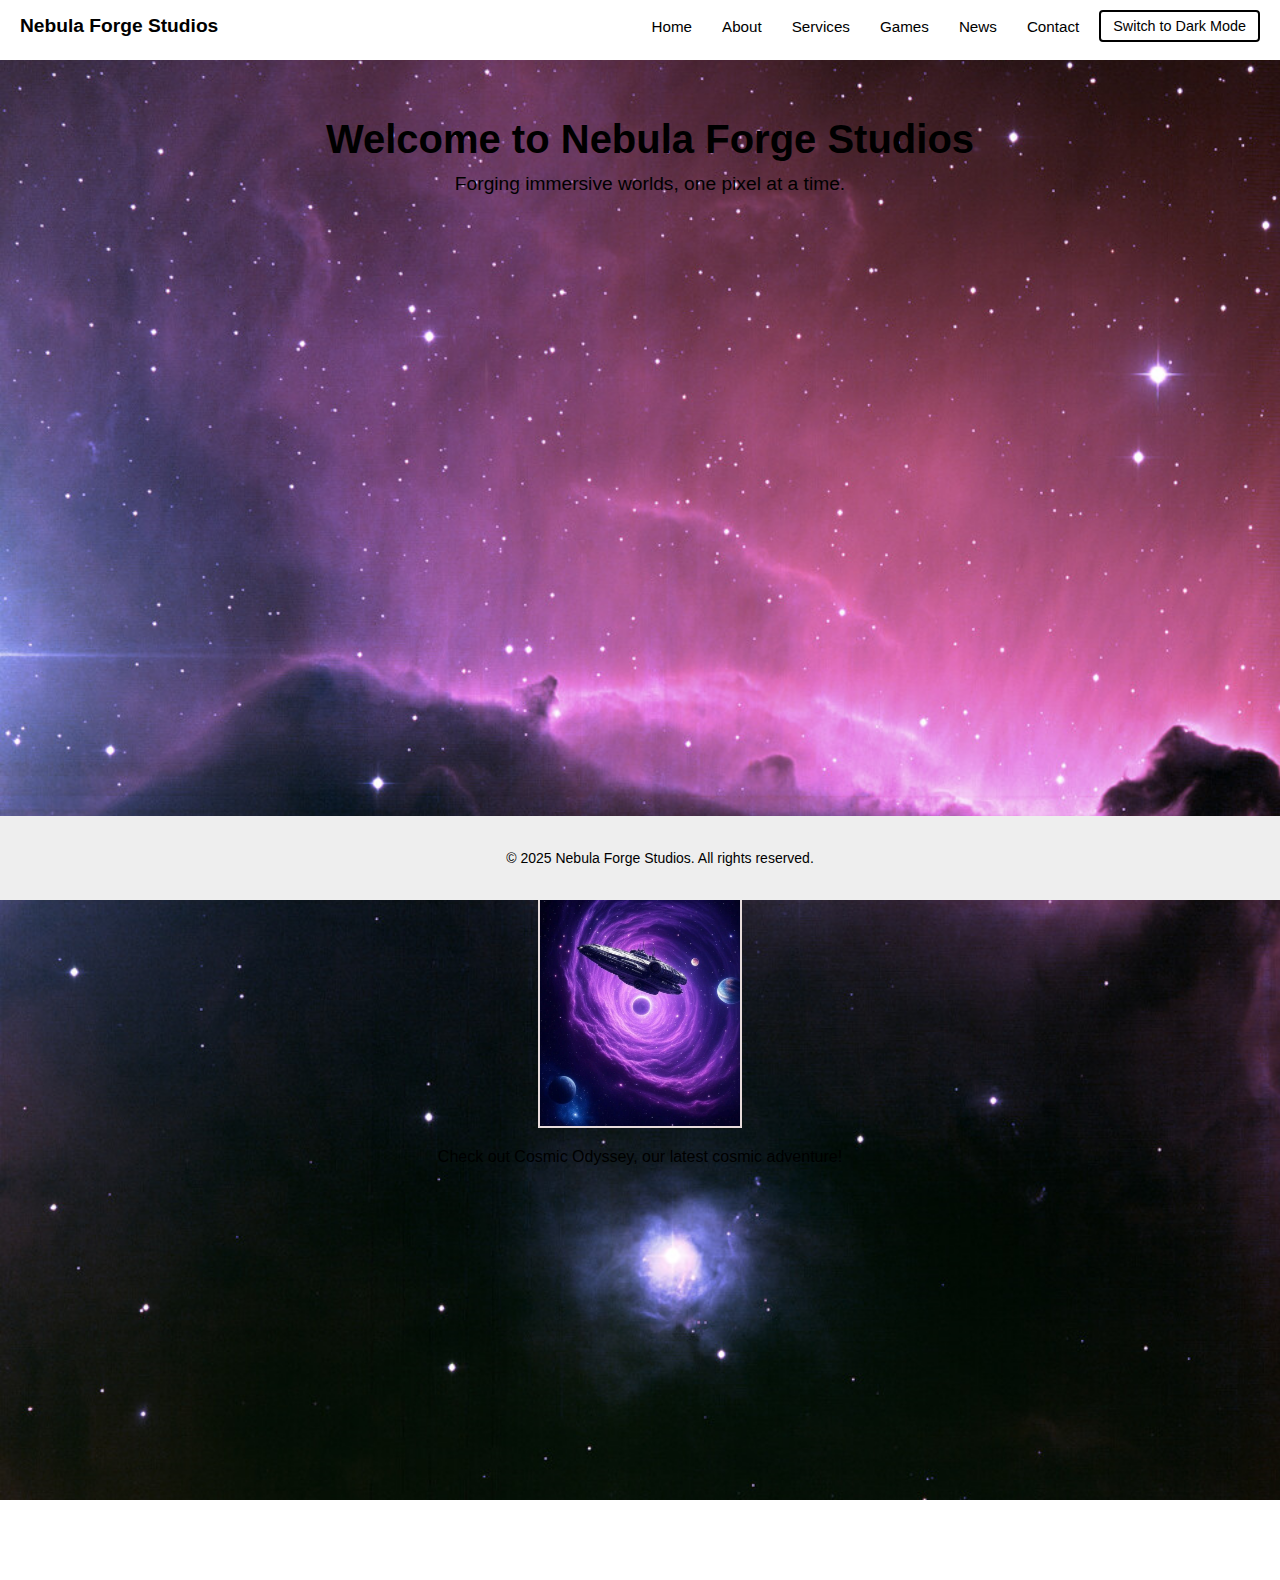
<file: index.html>
<!DOCTYPE html>
<html lang="en">
<head>
  <meta charset="UTF-8" />
  <meta name="viewport" content="width=device-width, initial-scale=1.0">
  <title>Nebula Forge Studios - Home</title>
  <link rel="stylesheet" href="css/styles.css" />
  <style>
    .hero {
      position: relative;
      width: 100%;
      min-height: 100vh;
      margin: 0;
      padding: 60px 0 80px 0;
    }

    .hero img {
      width: 200%;
      height: 200%;
      object-fit: fill;
      display: block;
    }

    .hero h1,
    .hero p {
      position: absolute;
      color: var(--text-color);
      text-align: center;
      width: 100%;
      padding: 10px;
      z-index: 10;
    }

    .hero h1 {
      top: 80px;
      font-size: 2.5em;
    }

    .hero p {
      top: 7.5em;
      font-size: 1.2em;
    }

    .featured-game {
      padding: 20px;
      text-align: center;
      position: relative;
      z-index: 10;
      margin-top: -800px;
      color: var(--text-color);
    }

    .featured-game h2 {
      font-size: 2em;
      margin-bottom: 10px;
    }

    .featured-game img {
      max-width: 200px;
      height: auto;
      border: 2px solid rgb(231, 219, 219);
    }
  </style>
</head>
<body>
  <div id="header"></div>
  <section class="hero">
    <img src="images/nebula.jpg" alt="Nebula background for Nebula Forge Studios">
    <h1>Welcome to Nebula Forge Studios</h1>
    <p>Forging immersive worlds, one pixel at a time.</p>
  </section>
  <section class="featured-game">
    <h2>Featured Game</h2>
    <img src="images/game1.jpg" alt="Cosmic Odyssey">
    <p>Check out Cosmic Odyssey, our latest cosmic adventure!</p>
  </section>
  <div id="footer"></div>
<script src="js/header.js"></script>
</body>
</html>
</file>
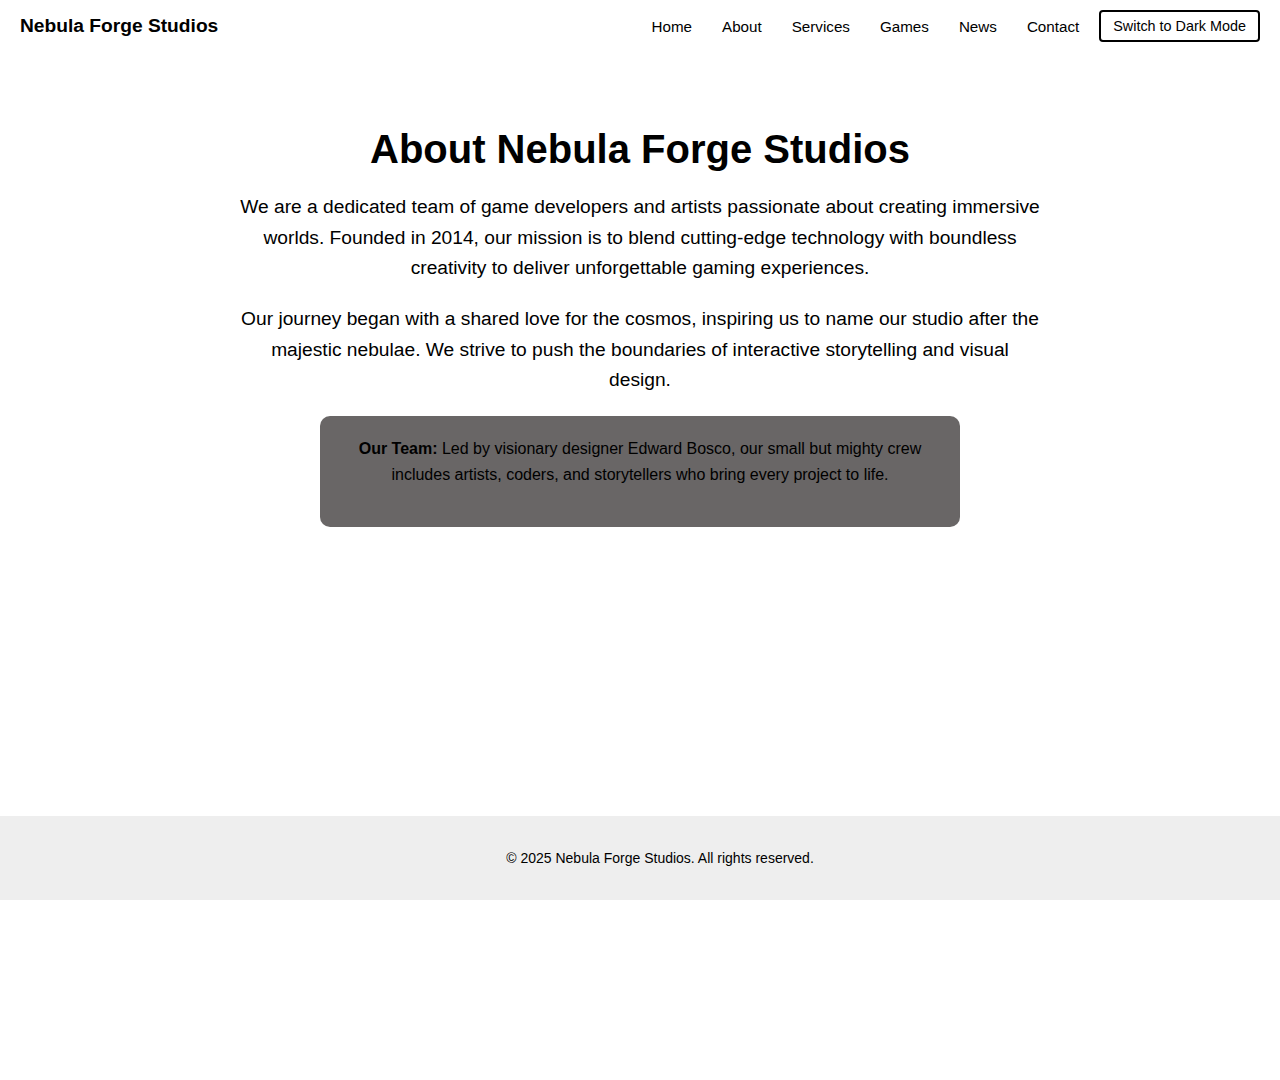
<file: about.html>
<!DOCTYPE html>
<html lang="en">
<head>
  <meta charset="UTF-8" />
  <title>About - Nebula Forge Studios</title>
  <link rel="stylesheet" href="css/styles.css" />
  <style>
    .about-content {
      padding: 100px 20px 80px 20px;
      text-align: center;
      min-height: 100vh;
    }

    .about-content h1 {
      font-size: 2.5em;
      margin-bottom: 20px;
    }

    .about-content p {
      font-size: 1.2em;
      max-width: 800px;
      margin: 0 auto 20px auto;
      line-height: 1.6;
    }

    .team-box {
      max-width: 600px;
      margin: 20px auto;
      background-color: rgba(42, 37, 37, 0.7);
      padding: 20px;
      border-radius: 10px;
    }

    .team-box p {
      font-size: 1em;
      text-align: center;
    }
  </style>
</head>
<body>
    <div id="header"></div>
  <main class="about-content">
    <h1>About Nebula Forge Studios</h1>
    <p>We are a dedicated team of game developers and artists passionate about creating immersive worlds. Founded in 2014, our mission is to blend cutting-edge technology with boundless creativity to deliver unforgettable gaming experiences.</p>
    <p>Our journey began with a shared love for the cosmos, inspiring us to name our studio after the majestic nebulae. We strive to push the boundaries of interactive storytelling and visual design.</p>
    <div class="team-box">
      <p><strong>Our Team:</strong> Led by visionary designer Edward Bosco, our small but mighty crew includes artists, coders, and storytellers who bring every project to life.</p>
    </div>
  </main>
    <div id="footer"></div>
<script src="js/header.js"></script>
</body>
</html>
</file>
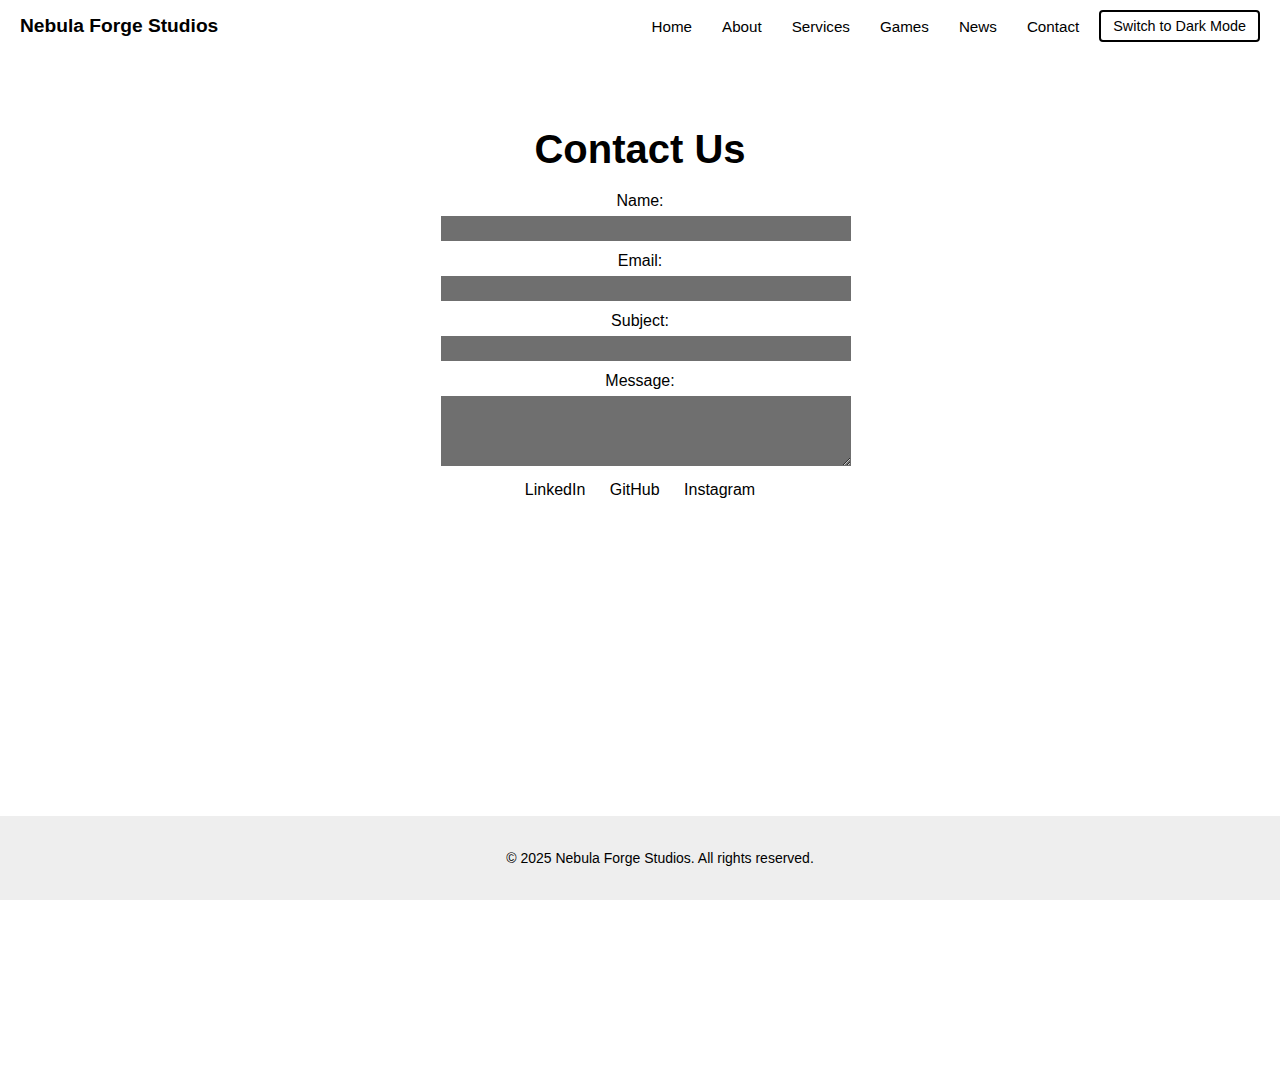
<file: contact.html>
<!DOCTYPE html>
<html lang="en">
<head>
  <meta charset="UTF-8" />
  <title>Contact - Nebula Forge Studios</title>
  <link rel="stylesheet" href="css/styles.css" />
  <style>
    html, body {
      margin: 0;
      padding: 0;
      height: 100%;
    }

    body {
      background-size: cover;
      background-position: center;
    }

    .contact-content {
      padding: 100px 20px 80px 20px;
      text-align: center;
      min-height: 100vh;
    }

    .contact-content h1 {
      font-size: 2.5em;
      margin-bottom: 20px;
    }

    .contact-form {
      max-width: 400px;
      margin: 0 auto;
    }

    .contact-form label {
      display: block;
      margin-bottom: 5px;
    }

    .contact-form input,
    .contact-form textarea {
      width: 100%;
      margin-bottom: 10px;
      padding: 5px;
      background-color: rgba(50, 50, 50, 0.7);
      border: 1px solid white;
      color: white;
    }

    .social-links a {
      color: var(--text-color);
      margin: 0 10px;
      text-decoration: none;
    }

    .social-links a:hover {
      color: #0ee8487e;
    }
  </style>
</head>
<body>
   <div id="header"></div>

  <main class="contact-content">
    <h1>Contact Us</h1>
    <form class="contact-form">
      <label for="name">Name:</label>
      <input type="text" id="name" name="name">

      <label for="email">Email:</label>
      <input type="email" id="email" name="email">

      <label for="subject">Subject:</label>
      <input type="text" id="subject" name="subject">

      <label for="message">Message:</label>
      <textarea id="message" name="message" rows="4"></textarea>
    </form>

    <div class="social-links">
      <a href="https://linkedin.com">LinkedIn</a>
      <a href="https://github.com">GitHub</a>
      <a href="https://instagram.com">Instagram</a>
    </div>
  </main>
  <footer>
    <p>&copy; 2025 Nebula Forge Studios. All rights reserved.</p>
  </footer>
<script src="js/header.js"></script>
</body>
</html>
</file>
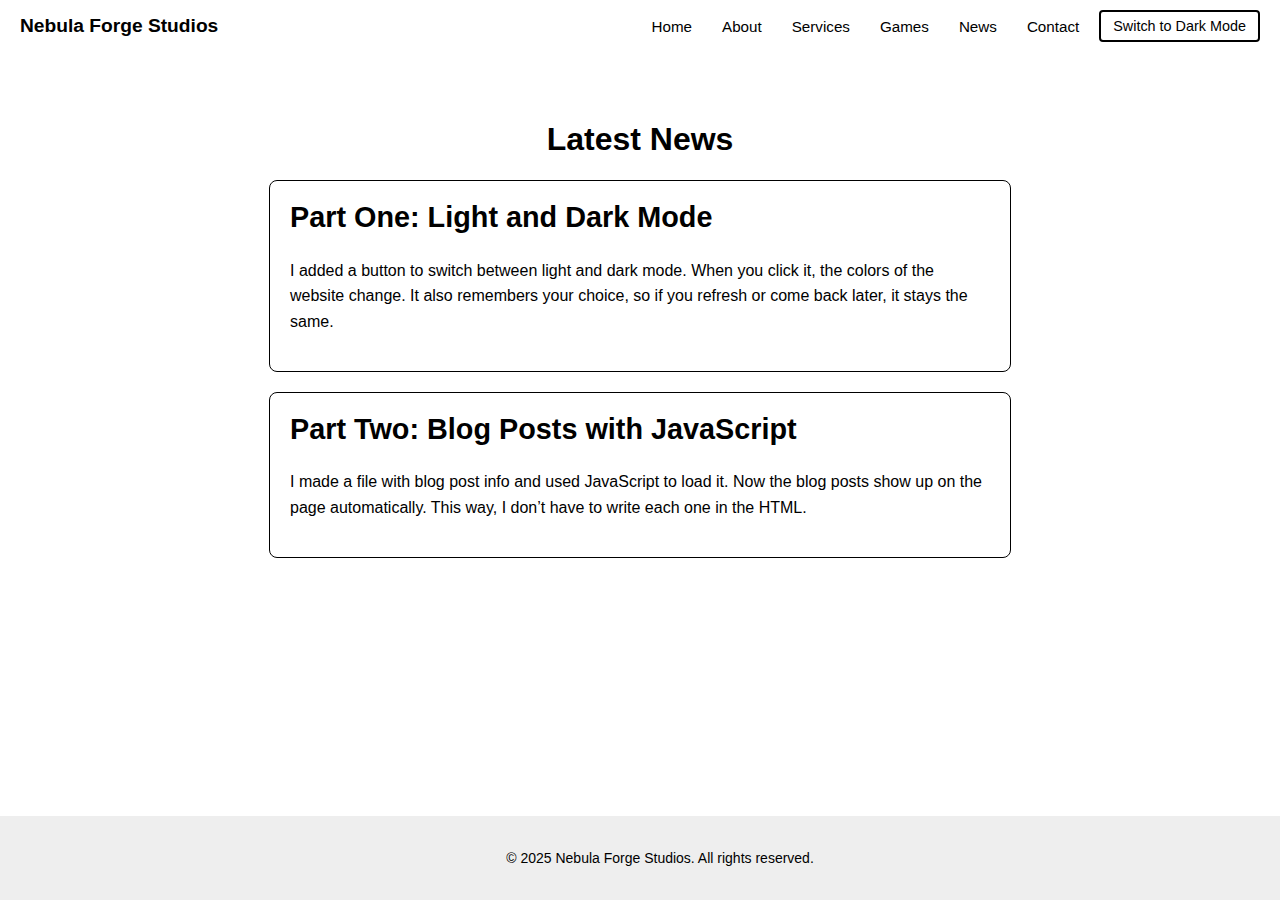
<file: news.html>
<!DOCTYPE html>
<html lang="en">
<head>
  <meta charset="UTF-8" />
  <title>News - Nebula Forge Studios</title>
  <link rel="stylesheet" href="css/styles.css" />
  <style>
    html, body {
      margin: 0;
      padding: 0;
      height: 100%;
      background-color: var(--bg-color);
      color: var(--text-color);
    }
    .blog-post {
    border: 1px solid var(--text-color);
    padding: 20px;
    margin: 20px auto;
    max-width: 700px;
    background-color: rgba(255, 255, 255, 0.05);
    border-radius: 8px;
  }

  .blog-post h2 {
    margin-top: 0;
    font-size: 1.8rem;
  }

  .blog-post p {
    font-size: 1rem;
    line-height: 1.6;
  }
  </style>
</head>
<body>
    <div id="header"></div>
  <main style="padding: 100px 20px 60px;">
  <h1 style="text-align: center;">Latest News</h1>
  <div id="blog-list"></div>
</main>
    <div id="footer"></div>
 <script src="js/scripts.js"></script>
<script src="js/header.js"></script>
</body>
</html>
</file>
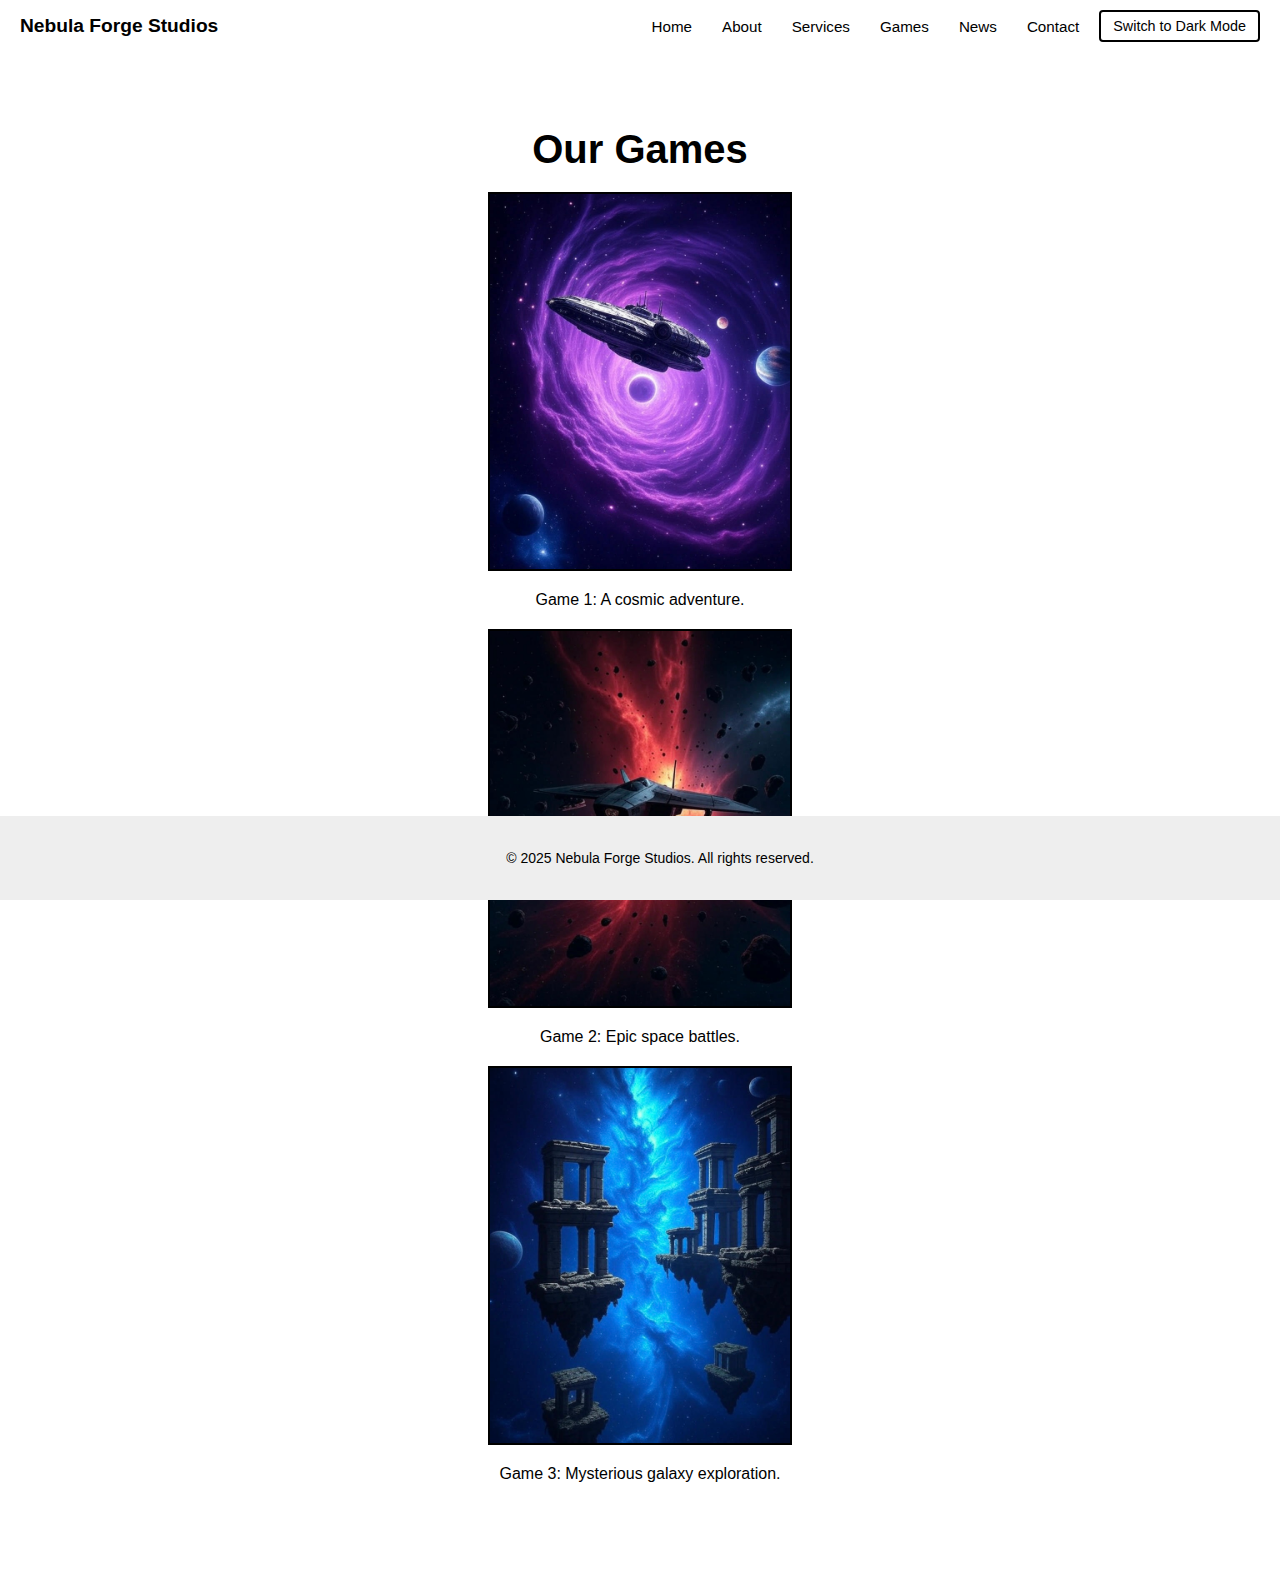
<file: products.html>
<!DOCTYPE html>
<html lang="en">
<head>
  <meta charset="UTF-8" />
  <title>Games - Nebula Forge Studios</title>
  <link rel="stylesheet" href="css/styles.css" />
  <style>
    html, body {
      margin: 0;
      padding: 0;
      height: 100%;
    }

    body {
      background-size: cover;
      background-position: center;
      background-color: var(--bg-color);
      color: var(--text-color);
    }

    .games-content {
      padding: 100px 20px 80px 20px;
      text-align: center;
      min-height: 100vh;
    }

    .games-content h1 {
      font-size: 2.5em;
      margin-bottom: 20px;
    }

    .game-item {
      margin-bottom: 20px;
    }

    .game-item img {
      max-width: 300px;
      height: auto;
      border: 2px solid var(--text-color);
    }
  </style>
</head>
<body>
    <div id="header"></div>
  <main class="games-content">
    <h1>Our Games</h1>
    <div class="game-item">
      <img src="images/game1.jpg" alt="Game 1">
      <p>Game 1: A cosmic adventure.</p>
    </div>
    <div class="game-item">
      <img src="images/game2.jpg" alt="Game 2">
      <p>Game 2: Epic space battles.</p>
    </div>
    <div class="game-item">
      <img src="images/game3.jpg" alt="Game 3">
      <p>Game 3: Mysterious galaxy exploration.</p>
    </div>
  </main>
    <div id="footer"></div>
<script src="js/header.js"></script>
</body>
</html>
</file>
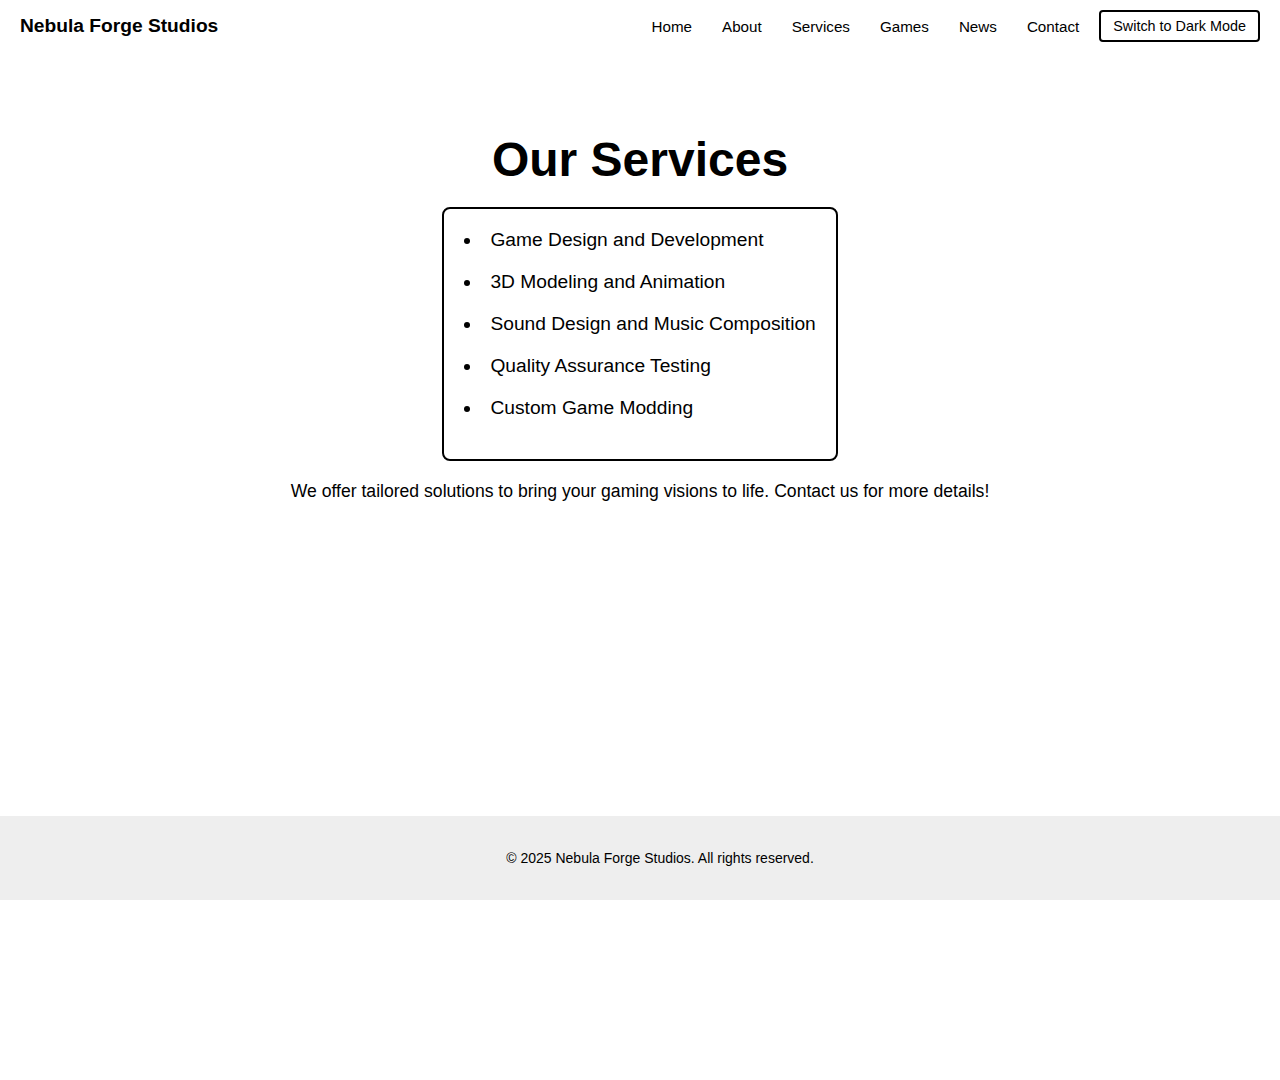
<file: services.html>
<!DOCTYPE html>
<html lang="en">
<head>
  <meta charset="UTF-8" />
  <title>Services - Nebula Forge Studios</title>
  <link rel="stylesheet" href="css/styles.css" />
  <style>
    .services-content {
      padding: 100px 20px 80px 20px;
      text-align: center;
      min-height: 100vh;
      color: var(--text-color);
    }

    .services-content h1 {
      font-size: 3em;
      margin-bottom: 20px;
    }

    .services-content ul {
      list-style-position: inside;
      font-size: 1.2em;
      max-width: 600px;
      margin: 0 auto 20px auto;
      text-align: left;
      display: inline-block;
      border: 2px solid var(--text-color);
      padding: 20px;
      border-radius: 8px;
    }

    .services-content li {
      margin-bottom: 20px;
    }

    .services-content p {
      font-size: 1.1em;
      max-width: 800px;
      margin: 0 auto;
    }
  </style>
</head>
<body>
   <div id="header"></div>
  <main class="services-content">
    <h1>Our Services</h1>
    <ul>
      <li>Game Design and Development</li>
      <li>3D Modeling and Animation</li>
      <li>Sound Design and Music Composition</li>
      <li>Quality Assurance Testing</li>
      <li>Custom Game Modding</li>
    </ul>
    <p>We offer tailored solutions to bring your gaming visions to life. Contact us for more details!</p>
  </main>
  <div id="footer"></div>
<script src="js/header.js"></script>
</body>
</html>
</file>
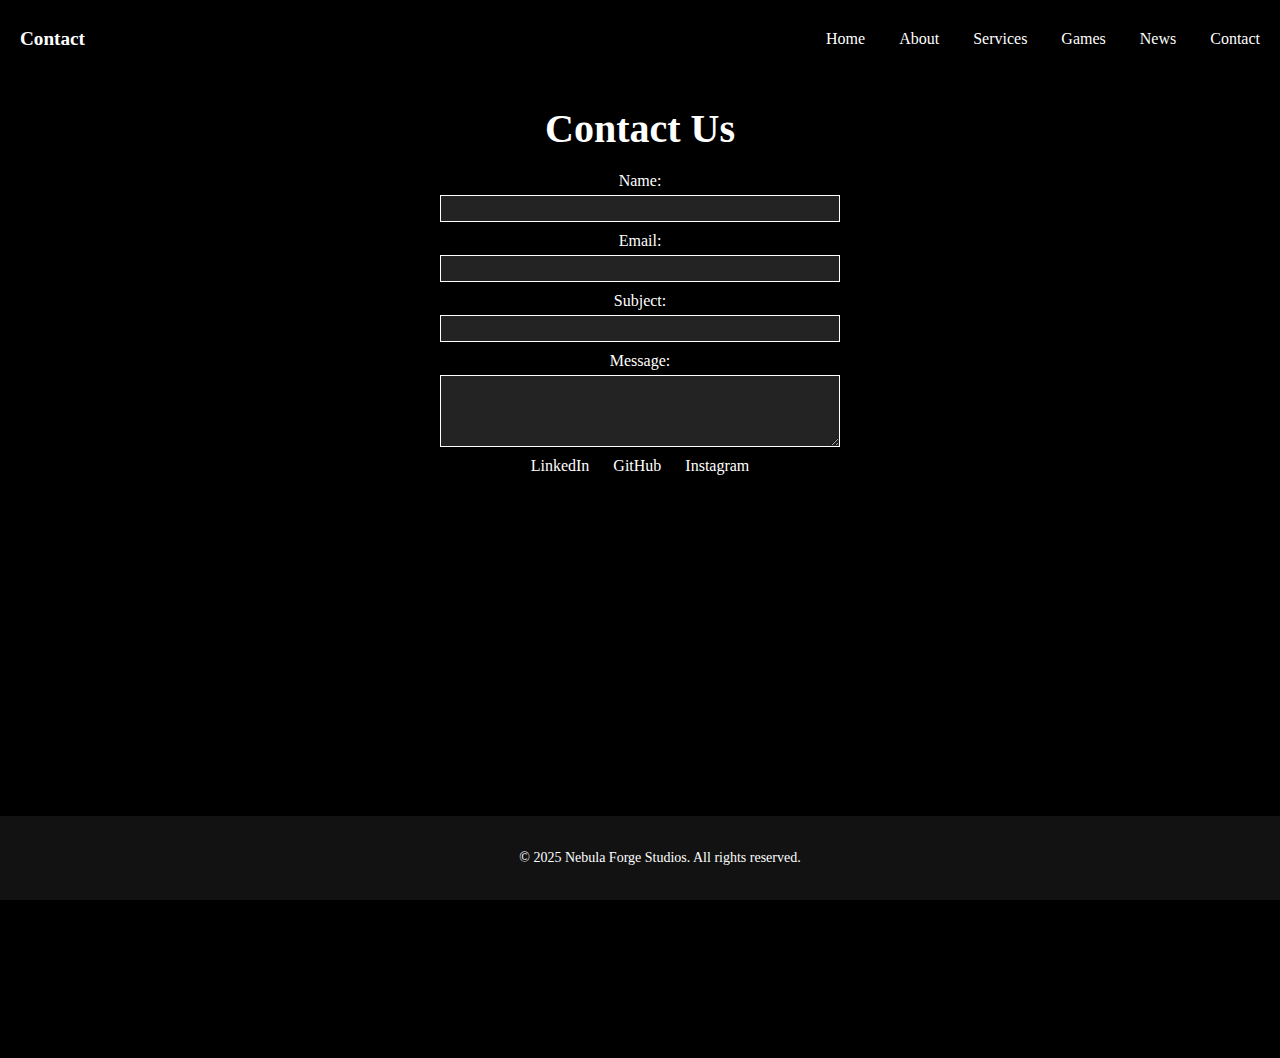
<file: Nebula Forge/contact.html>
!DOCTYPE html>
<html>
<head>
    <meta charset="UTF-8" />
    <link rel="stylesheet" href="css/styles.css" />
    <style>
        html, body {
            margin: 0;
            padding: 0;
            height: 100%;
        }
        body {
            background-size: cover;
            background-position: center;
            background-color: #000000;
        }
        header {
            width: 100%;
            background-color: black;
            color: white;
            position: fixed;
            z-index: 100;
        }
        nav {
            display: flex;
            justify-content: space-between;
            padding: 10px 20px;
        }
        .nav-links a {
            color: white;
            text-decoration: none;
            margin-left: 30px;
        }
        .nav-links a:hover {
            color: #0ee8487e;
        }
        .logo {
            font-size: 1.2rem;
            font-weight: bold;
        }
        footer {
            position: fixed;
            bottom: 0;
            left: 0;
            background-color: #121212;
            color: white;
            text-align: center;
            padding: 20px;
            width: 100%;
            font-size: 14px;
        }
        .contact-content {
            padding: 60px 20px 80px 20px;
            color: white;
            text-align: center;
            min-height: 100vh;
        }
        .contact-content h1 {
            font-size: 2.5em;
            margin-bottom: 20px;
        }
        .contact-form {
            max-width: 400px;
            margin: 0 auto;
        }
        .contact-form label {
            display: block;
            margin-bottom: 5px;
        }
        .contact-form input, .contact-form textarea {
            width: 100%;
            margin-bottom: 10px;
            padding: 5px;
            background-color: rgba(50, 50, 50, 0.7);
            border: 1px solid white;
            color: white;
        }
        .social-links a {
            color: white;
            margin: 0 10px;
            text-decoration: none;
        }
        .social-links a:hover {
            color: #0ee8487e;
        }
    </style>
</head>
<body>
<header>
  <nav class="navbar">
  <div class="logo">Contact</div>
  <div class="nav-links">
    <a href="index.html">Home</a>
    <a href="about.html">About</a>
    <a href="services.html">Services</a>
    <a href="products.html">Games</a>
    <a href="news.html">News</a>
    <a href="contact.html">Contact</a>
  </div>
</nav>
</header>
<main class="contact-content">
        <h1>Contact Us</h1>
        <form class="contact-form">
            <label for="name">Name:</label>
            <input type="text" id="name" name="name">
            <label for="email">Email:</label>
            <input type="email" id="email" name="email">
            <label for="subject">Subject:</label>
            <input type="text" id="subject" name="subject">
            <label for="message">Message:</label>
            <textarea id="message" name="message" rows="4"></textarea>
        </form>
        <div class="social-links">
            <a href="https://linkedin.com">LinkedIn</a>
            <a href="https://github.com">GitHub</a>
            <a href="https://instagram.com">Instagram</a>
        </div>
    </main>
<footer>
  <p>&copy; 2025 Nebula Forge Studios. All rights reserved.</p>
</footer>
</body>
</html>
</file>
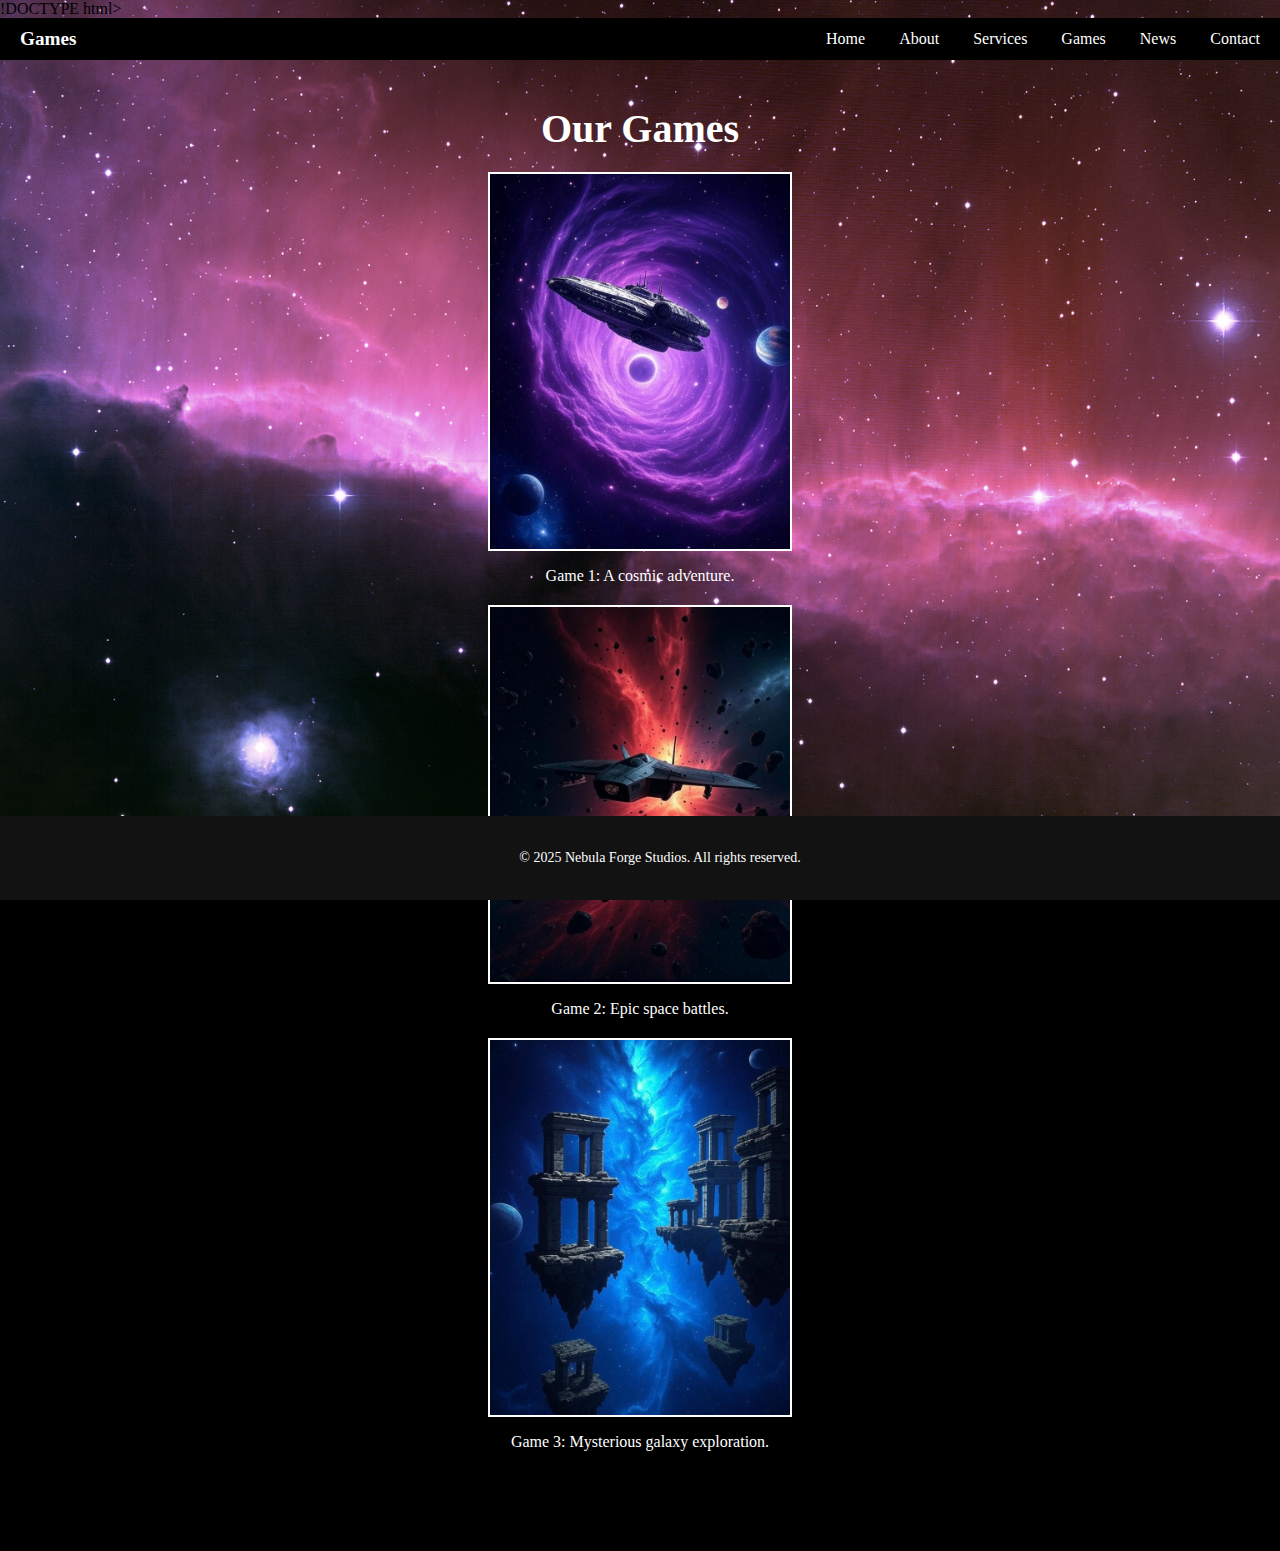
<file: Nebula Forge/products.html>
!DOCTYPE html>
<html>
<head>
    <meta charset="UTF-8" />
    <link rel="stylesheet" href="css/styles.css" />
    <style>
        html, body {
            margin: 0;
            padding: 0;
            height: 100%;
        }
        body {
            background-image: url('images/nebula.jpg');
            background-size: cover;
            background-position: center;
            background-color: #000000;
        }
        header {
            width: 100%;
            background-color: black;
            color: white;
            position: fixed;
            z-index: 100;
        }
        nav {
            display: flex;
            justify-content: space-between;
            padding: 10px 20px;
        }
        .nav-links a {
            color: white;
            text-decoration: none;
            margin-left: 30px;
        }
        .nav-links a:hover {
            color: #0ee8487e;
        }
        .logo {
            font-size: 1.2rem;
            font-weight: bold;
        }
        footer {
            position: fixed;
            bottom: 0;
            left: 0;
            background-color: #121212;
            color: white;
            text-align: center;
            padding: 20px;
            width: 100%;
            font-size: 14px;
        }
        .games-content {
            padding: 60px 20px 80px 20px;
            color: white;
            text-align: center;
            min-height: 100vh;
        }
        .games-content h1 {
            font-size: 2.5em;
            margin-bottom: 20px;
        }
        .game-item {
            margin-bottom: 20px;
        }
        .game-item img {
            max-width: 300px;
            height: auto;
            border: 2px solid white;
        }
    </style>
</head>
<body>
<header>
  <nav class="navbar">
  <div class="logo">Games</div>
  <div class="nav-links">
    <a href="index.html">Home</a>
    <a href="about.html">About</a>
    <a href="services.html">Services</a>
    <a href="products.html">Games</a>
    <a href="news.html">News</a>
    <a href="contact.html">Contact</a>
  </div>
</nav>
</header>
<main class="games-content">
        <h1>Our Games</h1>
        <div class="game-item">
            <img src="images/game1.jpg" alt="Game 1">
            <p>Game 1: A cosmic adventure.</p>
        </div>
        <div class="game-item">
            <img src="images/game2.jpg" alt="Game 2">
            <p>Game 2: Epic space battles.</p>
        </div>
        <div class="game-item">
            <img src="images/game3.jpg" alt="Game 3">
            <p>Game 3: Mysterious galaxy exploration.</p>
        </div>
    </main>
<footer>
  <p>&copy; 2025 Nebula Forge Studios. All rights reserved.</p>
</footer>
</body>
</html>
</file>
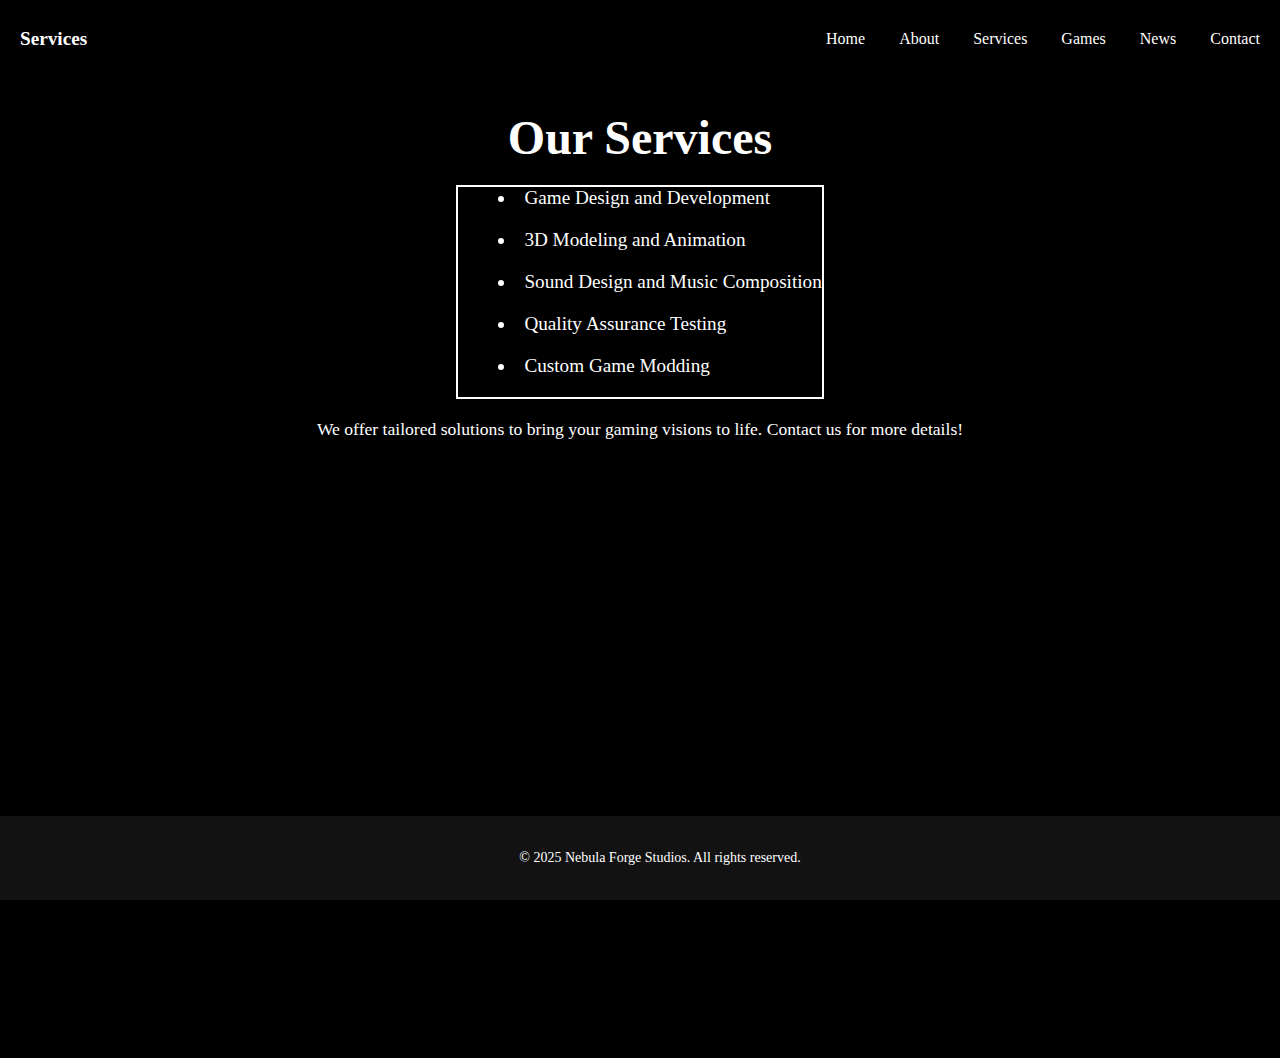
<file: Nebula Forge/services.html>
!DOCTYPE html>
<html>
<head>
    <meta charset="UTF-8" />
    <link rel="stylesheet" href="css/styles.css" />
    <style>
        .services-content {
            padding: 60px 20px 80px 20px; 
            color: white;
            text-align: center;
            min-height: 100vh;
        }

        .services-content h1 {
            font-size: 3em;
            margin-bottom: 20px;
        }

        .services-content ul {
            list-style-position: inside; 
            font-size: 1.2em;
            max-width: 600px;
            margin: 0 auto 20px auto;
            text-align: left;
            display: inline-block;
            border: 2px solid white;
        }

        .services-content li {
            margin-bottom: 20px;
        }

        .services-content p {
            font-size: 1.1em;
            max-width: 800px;
            margin: 0 auto;
        }
    </style>
</head>
<body>
<header>
  <nav class="navbar">
  <div class="logo">Services</div>
  <div class="nav-links">
    <a href="index.html">Home</a>
    <a href="about.html">About</a>
    <a href="services.html">Services</a>
    <a href="products.html">Games</a>
    <a href="news.html">News</a>
    <a href="contact.html">Contact</a>
  </div>
</nav>
</header>
<main class="services-content">
    <h1>Our Services</h1>
    <ul>
        <li>Game Design and Development</li>
        <li>3D Modeling and Animation</li>
        <li>Sound Design and Music Composition</li>
        <li>Quality Assurance Testing</li>
        <li>Custom Game Modding</li>
    </ul>
    <p>We offer tailored solutions to bring your gaming visions to life. Contact us for more details!</p>
</main>
<footer>
  <p>&copy; 2025 Nebula Forge Studios. All rights reserved.</p>
</footer>
</body>
</html>
</file>
<file: css/styles.css>
:root {
  --bg-color: #ffffff;
  --text-color: #000000;
  --link-color: #000000;
  --link-hover-color: #0ee8487e;
  --header-bg: #ffffff;
  --footer-bg: #eeeeee;
}

html.dark-mode {
  --bg-color: #000000;
  --text-color: #ffffff;
  --link-color: #ffffff;
  --link-hover-color: #0ee8487e;
  --header-bg: #000000;
  --footer-bg: #121212;
}

html, body {
  margin: 0;
  padding: 0;
  height: 100%;
  background-color: var(--bg-color);
  color: var(--text-color);
  font-family: sans-serif;
  transition: background-color 0.3s, color 0.3s;
}

header {
  width: 100%;
  background-color: var(--header-bg);
  color: var(--text-color);
  position: fixed;
  z-index: 100;
  top: 0;
  left: 0;
}

nav {
  display: flex;
  justify-content: space-between;
  align-items: center;
  padding: 10px 20px;
  box-sizing: border-box;
}

.nav-links {
  display: flex;
  align-items: center;
}

.nav-links a {
  color: var(--link-color);
  text-decoration: none;
  margin-left: 30px;
  font-size: 0.95rem;
  transition: color 0.3s;
}

.nav-links a:hover {
  color: var(--link-hover-color);
}

.logo {
  font-size: 1.2rem;
  font-weight: bold;
  color: var(--text-color);
}

footer {
  position: fixed;
  bottom: 0;
  left: 0;
  background-color: var(--footer-bg);
  color: var(--text-color);
  text-align: center;
  padding: 20px;
  width: 100%;
  font-size: 14px;
  z-index: 201;
}

.nav-links button {
  all: unset;
  background: transparent;
  border: 2px solid var(--text-color);
  color: var(--text-color);
  padding: 6px 12px;
  font-size: 0.9rem;
  margin-left: 20px;
  border-radius: 4px;
  cursor: pointer;
  transition: all 0.3s ease;
}

.nav-links button:hover {
  background-color: var(--text-color);
  color: var(--bg-color);
  border-color: var(--text-color);
  box-shadow: 0 0 8px var(--text-color);
}

.nav-links button:active {
  transform: scale(0.95);
}
</file>
<file: Nebula Forge/css/styles.css>
/* Footer and Navbar for all pages */
html, body {
  margin: 0;
  padding: 0; 
  height: 100%; 
  background-color: #000000;
}

header {
  width: 100%;
  background-color: black;
  color: white;
  position: fixed;
  z-index: 100;
}

nav {
  display: flex;
  justify-content: space-between;  
  align-items: center;
  padding: 10px 20px;
  box-sizing: border-box;
}

.nav-links a {
  color: white;
  text-decoration: none;
  margin-left: 30px;
}

.nav-links a:hover {
  color: #0ee8487e;
}

footer {
  position: fixed;
  bottom: 0;
  left: 0;
  background-color: #121212;
  color: white;
  text-align: center;
  padding: 20px;
  width: 100%;
  font-size: 14px;
}

.logo {
  font-size: 1.2rem;
  font-weight: bold;
  color: white;
}

/* Home Page */
/* Image */
.hero {
  position: relative;
  width: 100%;
  min-height: 100vh; 
  margin: 0;
  padding: 0;
  padding-top: 60px; 
  padding-bottom: 80px; 
}

.hero img {
  width: 100%;
  height: 100%;
  object-fit: fill; 
  display: block;
}

/* main text*/
.hero h1, .hero p {
  position: absolute;
  color: white;
  text-align: center;
  width: 100%;
  padding: 10px;
  z-index: 10; 
}

.hero h1 {
  top: 80px; 
  font-size: 2.5em;
}

.hero p {
  top: 7.2em;
  font-size: 1.2em;
}
</file>
